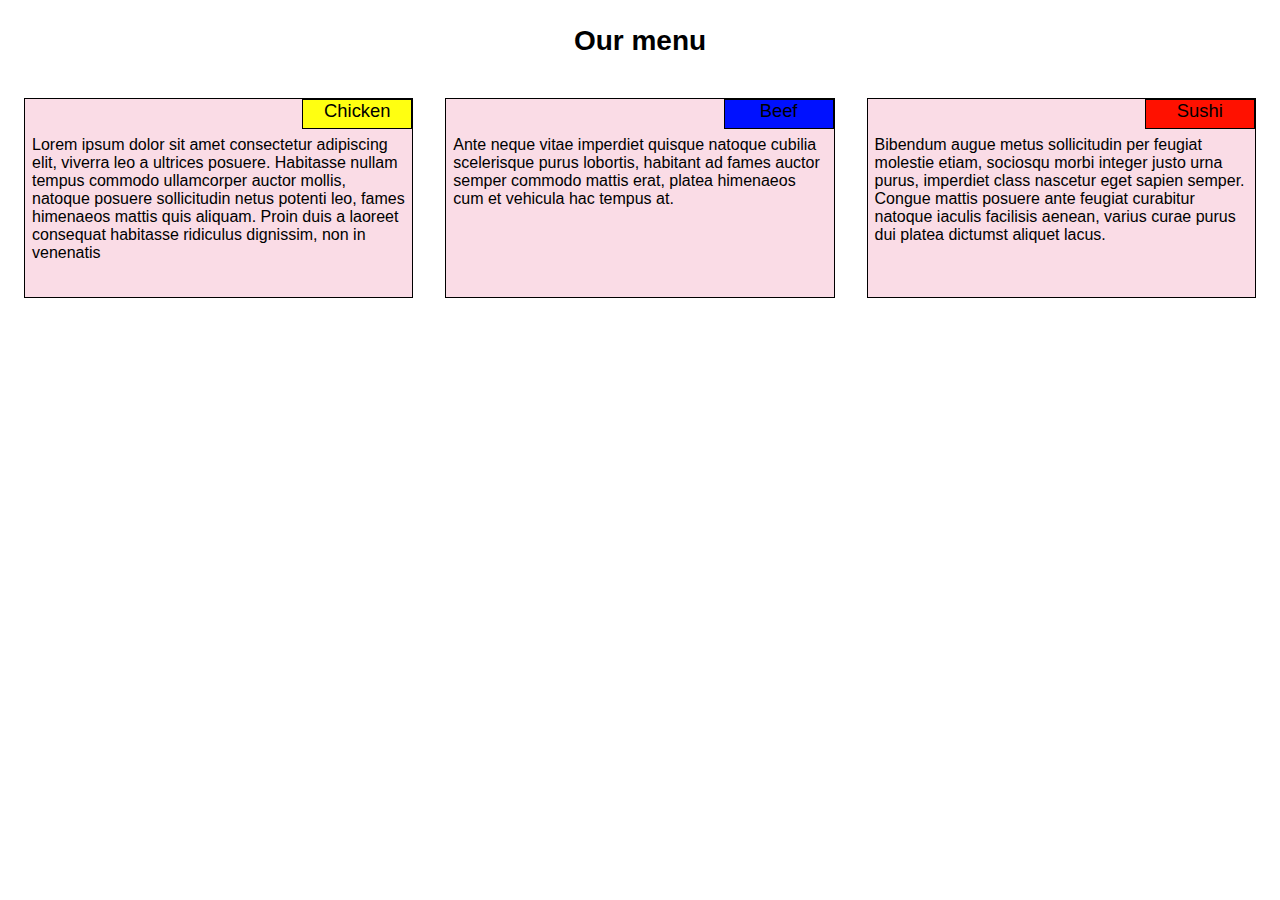
<file: module2-solution/index.html>
<!DOCTYPE html>
<html lang="es">
<head>
  <title>Assignment 2 practice</title>
  <link rel="stylesheet" href="css/style.css">
</head>
<body>

<div class="row">
  <div ><h1>Our menu</h1></div>

  <div class="col-lg-4 col-md-6 col-sm-12">
    <div class="etiquet p1">Chicken</div>
  	<div class="restotexto">Lorem ipsum dolor sit amet consectetur adipiscing elit, viverra leo a ultrices posuere. Habitasse nullam tempus commodo ullamcorper auctor mollis, natoque posuere sollicitudin netus potenti leo, fames himenaeos mattis quis aliquam. Proin duis a laoreet consequat habitasse ridiculus dignissim, non in venenatis</div>
  </div>

  <div class="col-lg-4 col-md-6 col-sm-12">
  	   <div class="etiquet p2">Beef</div>
  	   <div class="restotexto">Ante neque vitae imperdiet quisque natoque cubilia scelerisque purus lobortis, habitant ad fames auctor  semper commodo mattis erat, platea himenaeos cum et vehicula hac tempus at. </div>
  </div>

  <div class="col-lg-4 col-md-12 col-sm-12">
  	<div class="etiquet p3">Sushi</div>
  	<div class="restotexto">Bibendum augue metus sollicitudin per feugiat molestie etiam, sociosqu morbi integer justo urna purus, imperdiet class nascetur eget sapien semper. Congue mattis posuere ante feugiat curabitur natoque iaculis facilisis aenean, varius curae purus dui platea dictumst aliquet lacus.</div>
  </div>

</div>

</body>
</html>
</file>
<file: module2-solution/css/style.css>
* {
  box-sizing: border-box;
  font-family: Arial, Helvetica, sans-serif;
}
h1 {
  margin: 25px;
  text-align: center;
  font-size: 175%;
}

/* Simple Responsive Framework. */
.row {
  width: 100%;
  /*position: relative;*/
}

.etiquet{
  width: 110px;
  height: 30px;
  border: 1px solid black;
  margin-bottom: 2px;
  position: absolute;
  float: right;
  top: 0;
  right: 0;
  text-align: center;
  clear:both;
  Font-size: 115%;
}

.restotexto{
  position: relative;
  float: left;
  top:30px;
}
.p1{
  background-color: #FFFF11;
}

.p2{
  background-color: #0011FF;
}

.p3{
  background-color: #FF1100;
}


/********** desktop **********/
@media (min-width: 992px) {
  .col-lg-1, .col-lg-2, .col-lg-3, .col-lg-4, .col-lg-5, .col-lg-6, .col-lg-7, .col-lg-8, .col-lg-9, .col-lg-10, .col-lg-11, .col-lg-12 {
    float: left;
    border: 1px solid black;
    padding: 7px;    
    margin: 16px;
    position: relative;
    height: 200px;
    overflow: auto;
    background-color: #FADCE6;
  }
  .col-lg-1 {
    width: 8.33%;
  }
  .col-lg-2 {
    width: 16.66%;
  }
  .col-lg-3 {
    width: 25%;
  }
  .col-lg-4 {
    /*width: 33.33%;*/
       width: calc(33.33% - 32px);
  }
  .col-lg-5 {
    width: 41.66%;
  }
  .col-lg-6 {
    width: 50%;
  }
  .col-lg-7 {
    width: 58.33%;
  }
  .col-lg-8 {
    width: 66.66%;
  }
  .col-lg-9 {
    width: 74.99%;
  }
  .col-lg-10 {
    width: 83.33%;
  }
  .col-lg-11 {
    width: 91.66%;
  }
  .col-lg-12 {
    width: 100%;
  }
}

/********** tablet **********/
@media (min-width: 768px) and (max-width: 991px) {
  .col-md-1, .col-md-2, .col-md-3, .col-md-4, .col-md-5, .col-md-6, .col-md-7, .col-md-8, .col-md-9, .col-md-10, .col-md-11, .col-md-12 {
    float: left;
    border: 1px solid black;
    padding: 7px;
    margin: 16px;
    position: relative;
    height: 200px;
    overflow: auto;
    background-color: #FADCE6;
  }
  .col-md-1 {
    width: 8.33%;
  }
  .col-md-2 {
    width: 16.66%;
  }
  .col-md-3 {
    width: 25%;
  }
  .col-md-4 {
    width: 33.33%;
  }
  .col-md-5 {
    width: 41.66%;
  }
  .col-md-6 {
   width: calc(50% - 32px);
    /*width: 50%;*/
  }
  .col-md-7 {
    width: 58.33%;
  }
  .col-md-8 {
    width: 66.66%;
  }
  .col-md-9 {
    width: 74.99%;
  }
  .col-md-10 {
    width: 83.33%;
  }
  .col-md-11 {
    width: 91.66%;
  }
  .col-md-12 {
   width: calc(100% - 32px);
  }
}

/********** mobile **********/
@media (max-width: 767px) {
  .col-sm-1, .col-sm-2, .col-sm-3, .col-sm-4, .col-sm-5, .col-sm-6, .col-sm-7, .col-sm-8, .col-sm-9, .col-sm-10, .col-sm-11, .col-sm-12 {
    float: left;
    border: 1px solid black;
    padding: 7px;
    margin: 16px;
    position: relative;
    height: 200px;
    overflow: auto;
    background-color: #FADCE6;
  }
  .col-sm-1 {
    width: 8.33%;
  }
  .col-sm-2 {
    width: 16.66%;
  }
  .col-sm-3 {
    width: 25%;
  }
  .col-sm-4 {
    width: 33.33%;
  }
  .col-sm-5 {
    width: 41.66%;
  }
  .col-sm-6 {
    width: 50%;
  }
  .col-sm-7 {
    width: 58.33%;
  }
  .col-sm-8 {
    width: 66.66%;
  }
  .col-sm-9 {
    width: 74.99%;
  }
  .col-sm-10 {
    width: 83.33%;
  }
  .col-sm-11 {
    width: 91.66%;
  }
  .col-sm-12 {
    width: calc(100% - 32px);
  }
}
</file>
